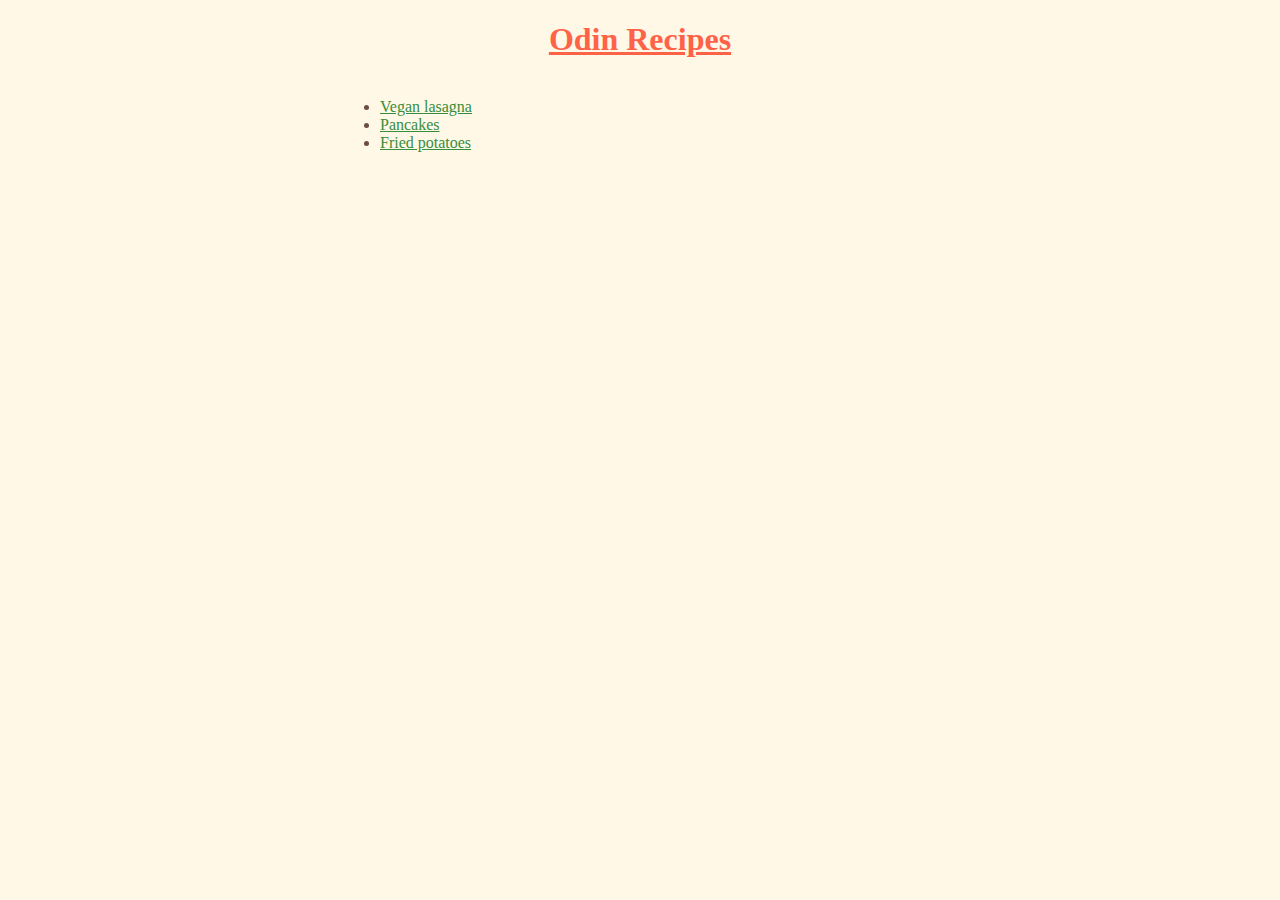
<file: index.html>
<!DOCTYPE html>
<html lang="en">
<head>
    <meta charset="UTF-8">
    <meta name="viewport" content="width=device-width, initial-scale=1.0">
    <title>Odin recipes</title>
    <link rel="stylesheet" href="styles.css">
</head>
<body>
    <div class="heading">
        <h1>Odin Recipes</h1>
    </div>
    <ul>
        <li><a href="./recipes/vegan-lasagna.html">Vegan lasagna</a></li>
        <li><a href="./recipes/pancakes.html">Pancakes</a></li>
        <li><a href="./recipes/fried-potatoes.html">Fried potatoes</a></li>
    </ul>

</body>
</html>
</file>
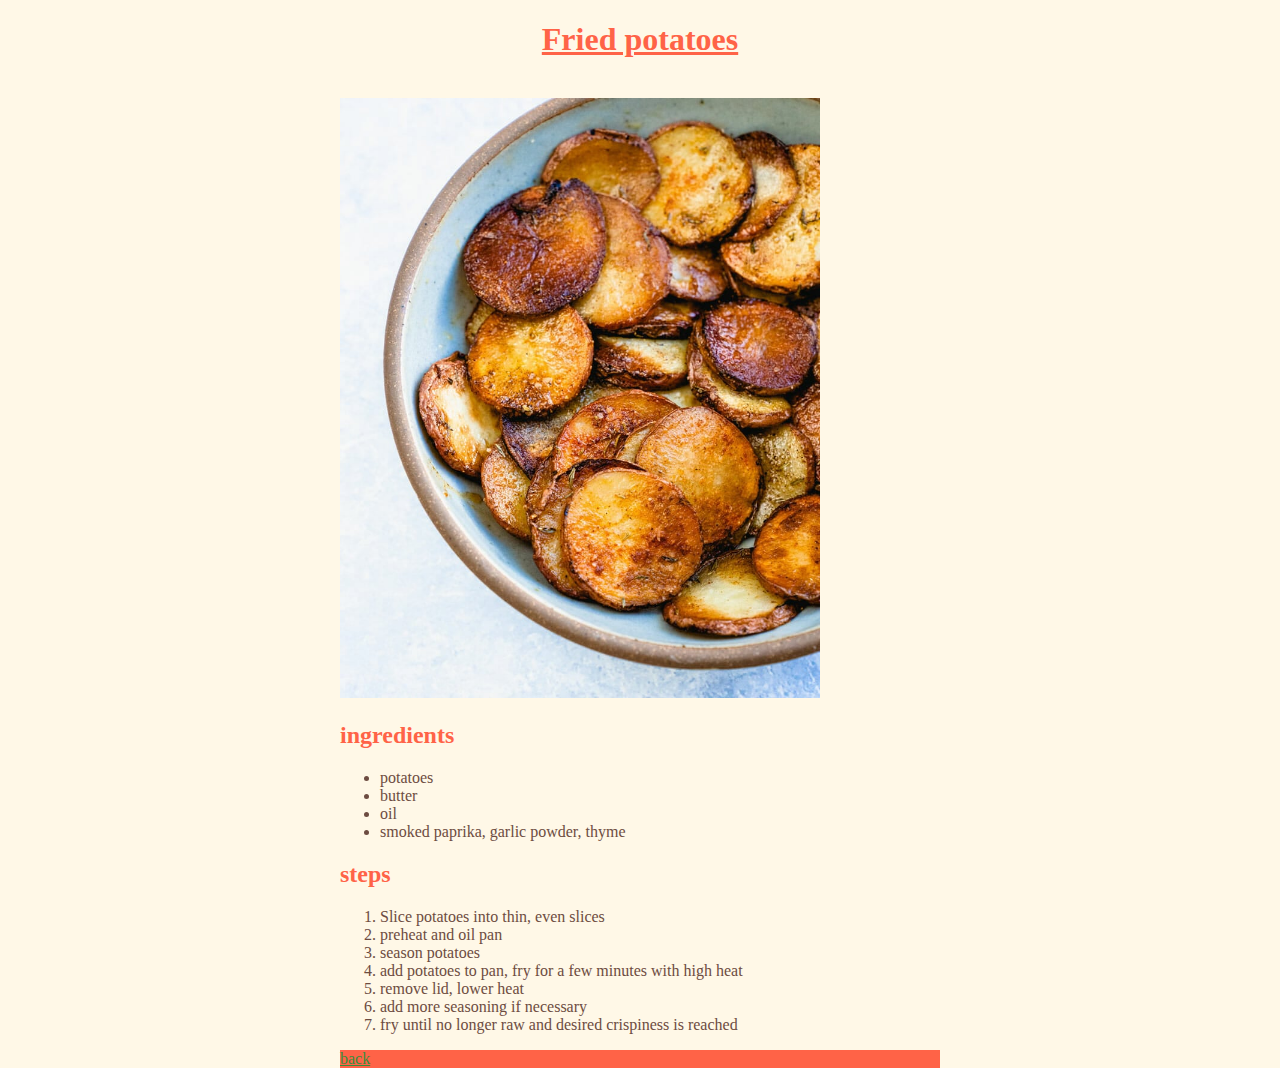
<file: recipes/fried-potatoes.html>
<!DOCTYPE html>
<html lang="en">
<head>
    <meta charset="UTF-8">
    <meta name="viewport" content="width=device-width, initial-scale=1.0">
    <title>Fried potatoes</title>
    <link rel="stylesheet" href="../styles.css">
</head>
<body>
    <h1>Fried potatoes</h1>

    <img src="../img/fried-potatoes.jpg" alt="fried potatoes in a bowl" height="600">

    <section>
        <h2>ingredients</h2>
        <ul>
          <li>potatoes</li>  
          <li>butter</li>
          <li>oil</li>
          <li>smoked paprika, garlic powder, thyme</li>
        </ul>
    </section>

    <section>
        <h2>steps</h2>
        <ol>
            <li>Slice potatoes into thin, even slices</li>
            <li>preheat and oil pan</li>
            <li>season potatoes</li>
            <li>add potatoes to pan, fry for a few minutes with high heat</li>
            <li>remove lid, lower heat</li>
            <li>add more seasoning if necessary</li>
            <li>fry until no longer raw and desired crispiness is reached</li>
        </ol>
    </section>

    <footer>
        <a href="../index.html">back</a>
    </footer>
</body>
</html>
</file>
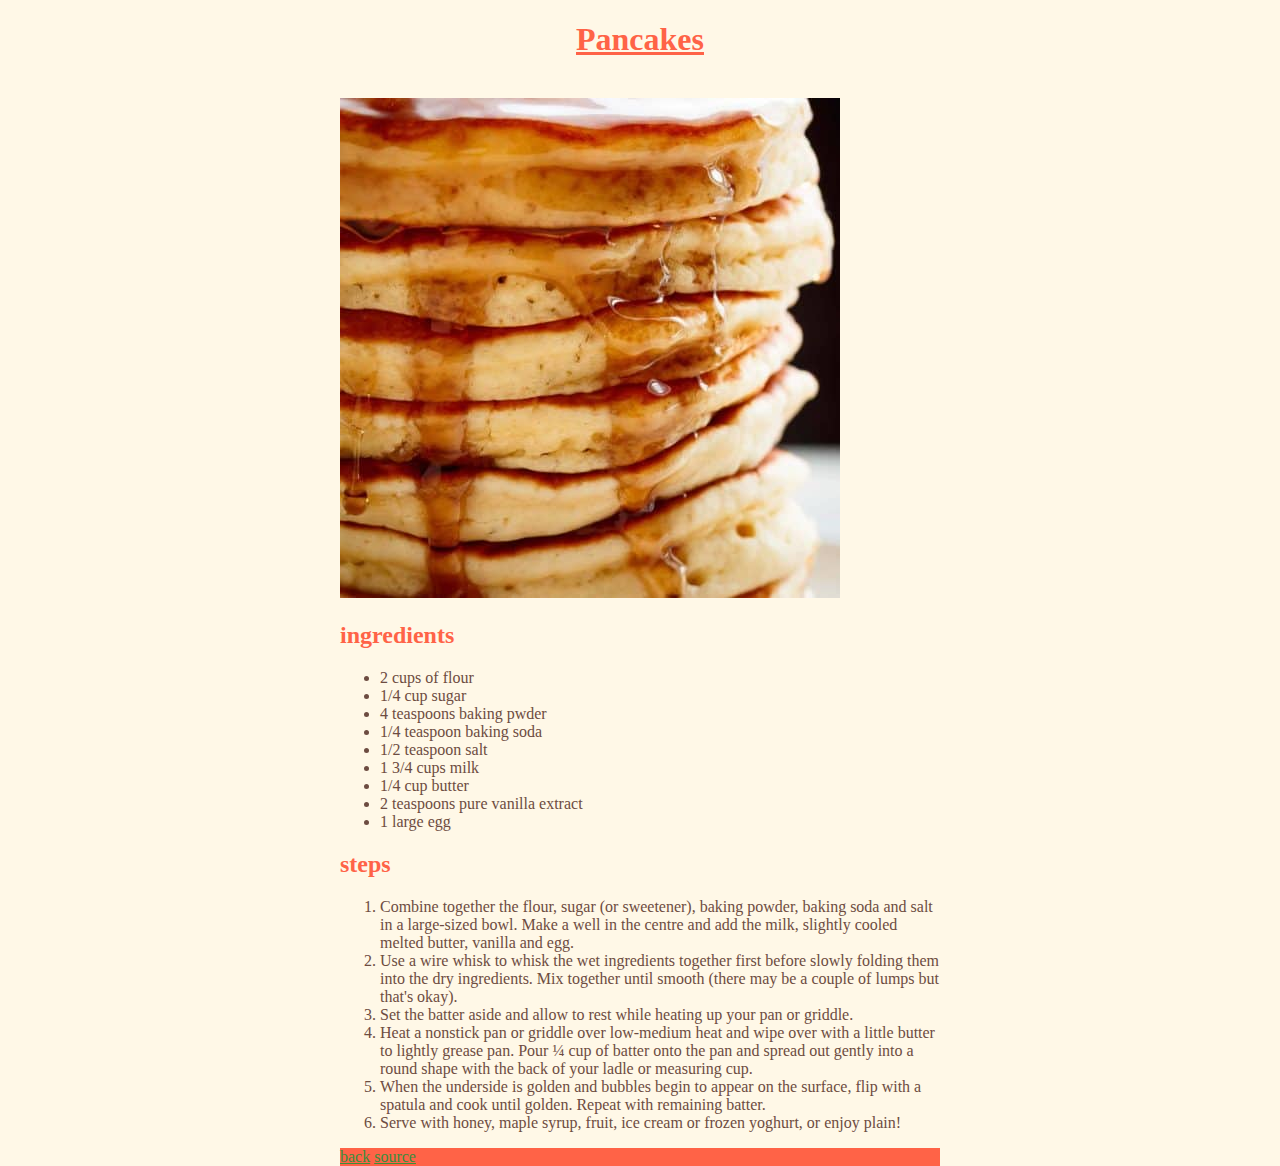
<file: recipes/pancakes.html>
<!DOCTYPE html>
<html lang="en">
<head>
    <meta charset="UTF-8">
    <meta name="viewport" content="width=device-width, initial-scale=1.0">
    <title>Pancakes</title>
    <link rel="stylesheet" href="../styles.css">

</head>
<body>
    <h1>Pancakes</h1>

    <img src="../img/pancake.jpg" alt="Picture of pancakes, drizzled with syrup">

    <section>
        <h2>ingredients</h2>
        <ul>
            <li>2 cups of flour</li>
            <li>1/4 cup sugar</li>
            <li>4 teaspoons baking pwder</li>
            <li>1/4 teaspoon baking soda</li>
            <li>1/2 teaspoon salt</li>
            <li>1 3/4 cups milk</li>
            <li>1/4 cup butter</li>
            <li>2 teaspoons pure vanilla extract</li>
            <li>1 large egg</li>
        </ul>
    </section>
    
    <section>
        <h2>steps</h2>
        <ol>
            <li>Combine together the flour, sugar (or sweetener), baking powder, baking soda and salt in a large-sized bowl. Make a well in the centre and add the milk, slightly cooled melted butter, vanilla and egg.</li>
            <li>Use a wire whisk to whisk the wet ingredients together first before slowly folding them into the dry ingredients. Mix together until smooth (there may be a couple of lumps but that's okay).</li>
            <li>Set the batter aside and allow to rest while heating up your pan or griddle.</li>
            <li>Heat a nonstick pan or griddle over low-medium heat and wipe over with a little butter to lightly grease pan. Pour ¼ cup of batter onto the pan and spread out gently into a round shape with the back of your ladle or measuring cup.</li>
            <li>When the underside is golden and bubbles begin to appear on the surface, flip with a spatula and cook until golden. Repeat with remaining batter.</li>
            <li>Serve with honey, maple syrup, fruit, ice cream or frozen yoghurt, or enjoy plain!</li>
        </ol>
    </section>

    <footer>
        <a href="../index.html">back</a>
        <a href="https://cafedelites.com/best-fluffy-pancakes/" rel="noopener noreferrer">source</a>
    </footer>
</body>
</html>
</file>
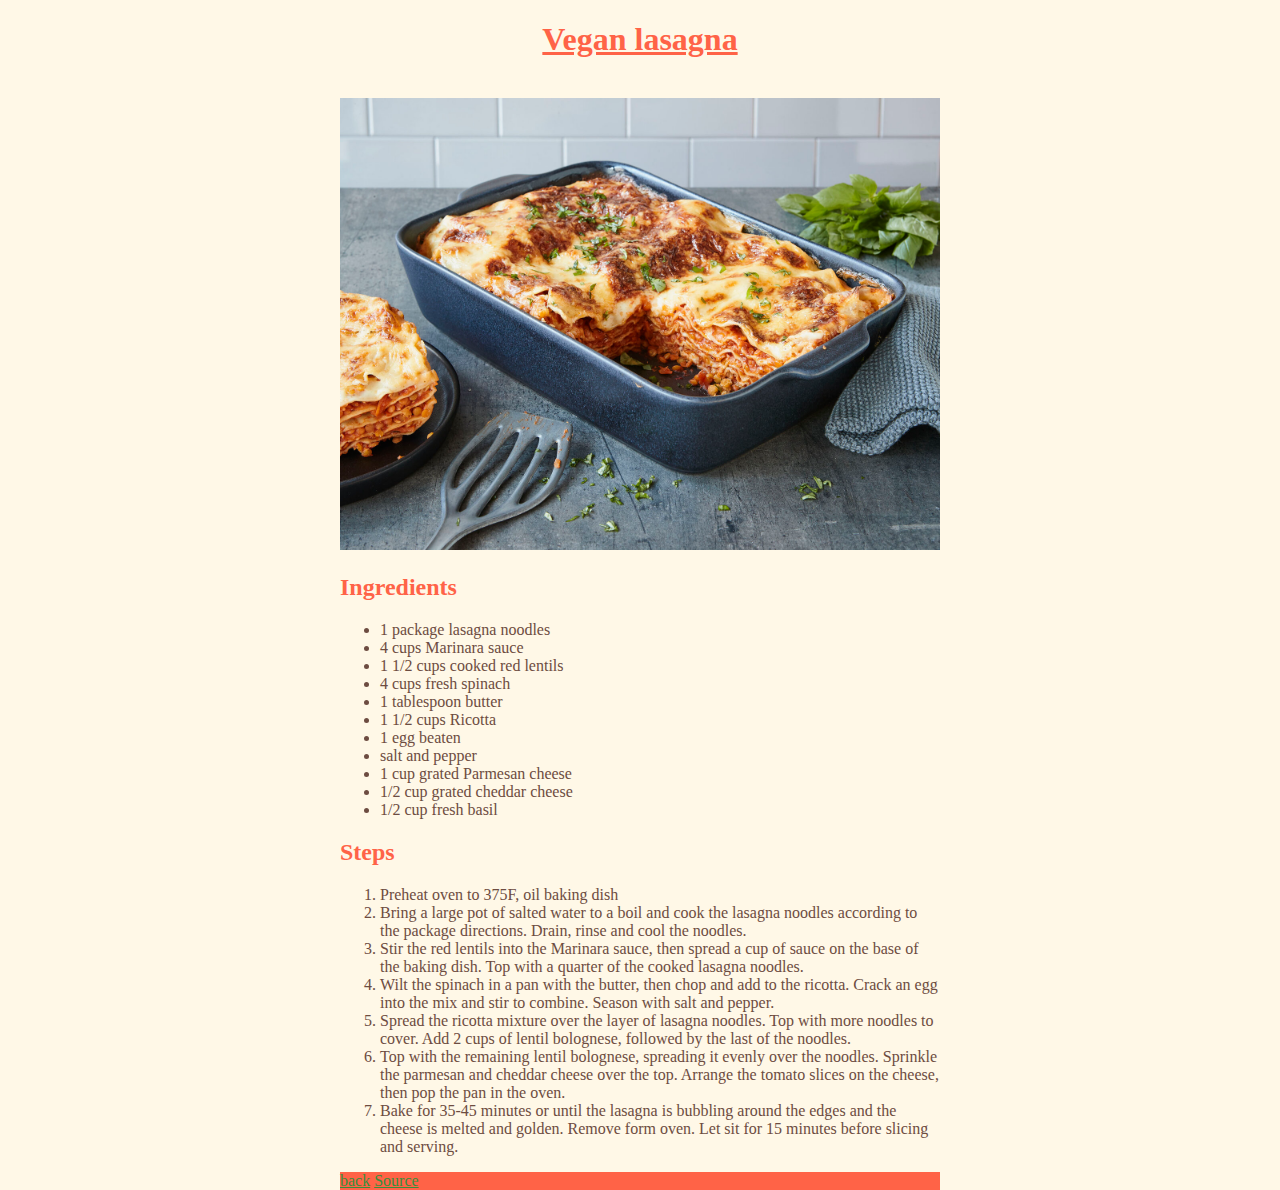
<file: recipes/vegan-lasagna.html>
<!DOCTYPE html>
<html lang="en">
<head>
    <meta charset="UTF-8">
    <meta name="viewport" content="width=device-width, initial-scale=1.0">
    <title>Vegan lasagna</title>
    <link rel="stylesheet" href="../styles.css">
    <style>
        body {
            background-color: #FFF8E7; /* Light Cream */
            color: #4E342E; /* Dark Brown */
        }
        h1, h2 {
            color: #FF6347; /* Tomato Red */
        }
        footer {
            background-color: #FF6347; /* Tomato Red */
            color: #FFF8E7; /* Light Cream */
        }
        a {
            color: #388E3C; /* Green */
        }
        ul li, ol li {
            color: #6D4C41; /* Medium Brown */
        }
        ul li:hover, ol li:hover {
            background-color: #FBC02D; /* Yellow */
        }
    </style>
</head>
<body>
    <h1>Vegan lasagna</h1>

    <img src="../img/lasagna.jpg" alt="Picture of vegan lasagna" width="600px">

    <section>
        <h2>Ingredients</h2>
        <ul>
            <li>1 package lasagna noodles</li>
            <li>4 cups Marinara sauce</li>
            <li>1 1/2 cups cooked red lentils</li>
            <li>4 cups fresh spinach</li>
            <li>1 tablespoon butter</li>
            <li>1 1/2 cups Ricotta</li>
            <li>1 egg beaten</li>
            <li>salt and pepper</li>
            <li>1 cup grated Parmesan cheese</li>
            <li>1/2 cup grated cheddar cheese</li>
            <li>1/2 cup fresh basil</li>
        </ul>
    </section>

    <section>
        <h2>Steps</h2>
        <ol>
            <li>Preheat oven to 375F, oil baking dish</li>
            <li>Bring a large pot of salted water to a boil and cook the lasagna noodles according to the package directions. Drain, rinse and cool the noodles.</li>
            <li>Stir the red lentils into the Marinara sauce, then spread a cup of sauce on the base of the baking dish. Top with a quarter of the cooked lasagna noodles.</li>
            <li>Wilt the spinach in a pan with the butter, then chop and add to the ricotta. Crack an egg into the mix and stir to combine. Season with salt and pepper.</li>
            <li>Spread the ricotta mixture over the layer of lasagna noodles. Top with more noodles to cover. Add 2 cups of lentil bolognese, followed by the last of the noodles.</li>
            <li>Top with the remaining lentil bolognese, spreading it evenly over the noodles. Sprinkle the parmesan and cheddar cheese over the top. Arrange the tomato slices on the cheese, then pop the pan in the oven.</li>
            <li>Bake for 35-45 minutes or until the lasagna is bubbling around the edges and the cheese is melted and golden. Remove form oven. Let sit for 15 minutes before slicing and serving.</li>
        </ol>
    </section>
    
    <footer>
        <a href="../index.html">back</a>
        <a href="https://simplebites.net/comfort-food-for-somber-days-red-lentil-lasagna/" target="_blank" rel="noopener noreferrer">Source</a>
    </footer>
</body>
</html>
</file>
<file: styles.css>
body {
    background-color: #FFF8E7; /* Light Cream */
    color: #4E342E; /* Dark Brown */
    width: 600px;
    margin: auto;
}

h1, h2 {
    color: #FF6347; /* Tomato Red */
}

h1 {
    text-align: center;
    margin-bottom: 40px;
    text-decoration-line: underline;
}

footer {
    background-color: #FF6347; /* Tomato Red */
    color: #FFF8E7; /* Light Cream */
}

a {
    color: #388E3C; /* Green */
}

ul li, ol li {
    color: #6D4C41; /* Medium Brown */
}

ul li:hover, ol li:hover {
    background-color: #FBC02D; /* Yellow */
}
</file>
